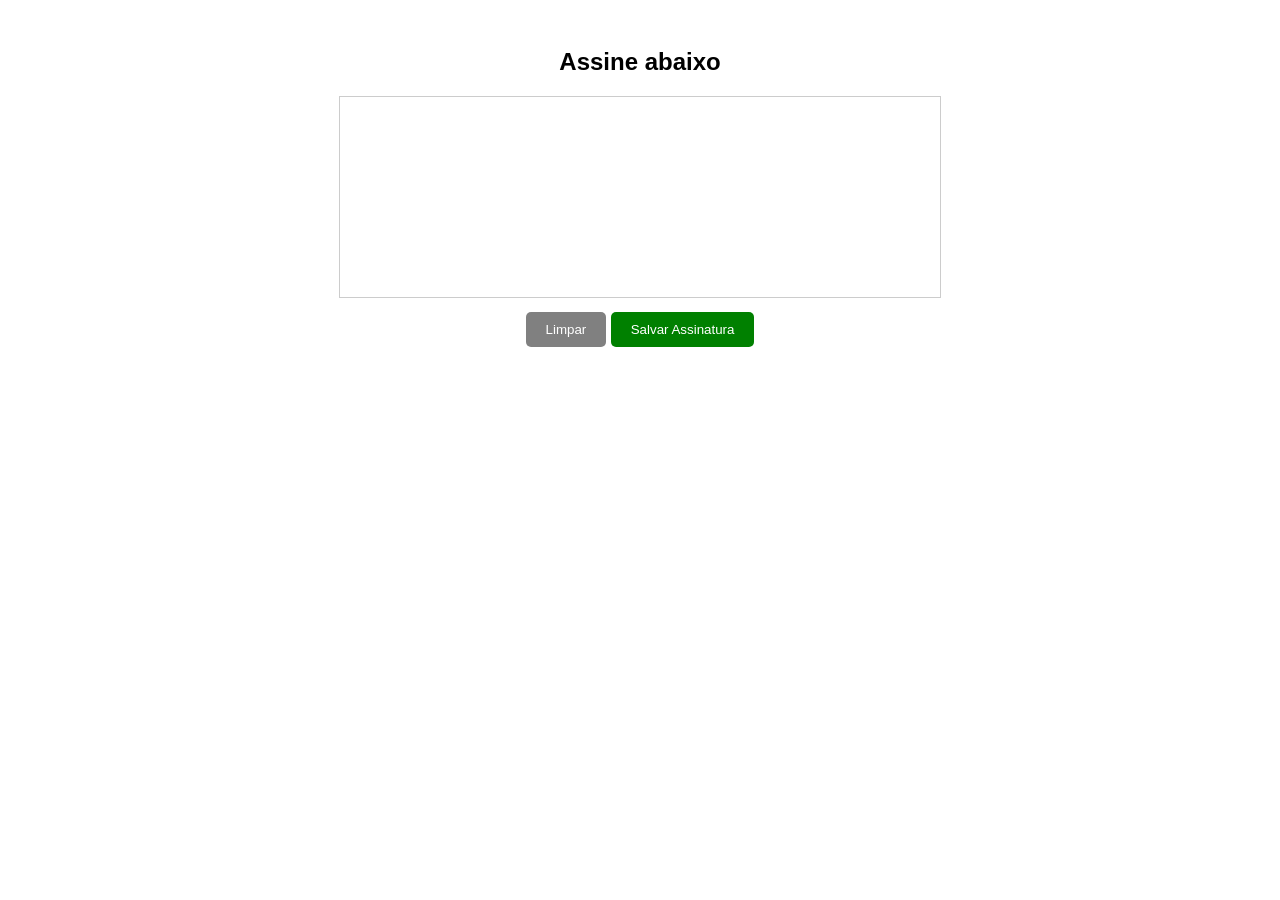
<file: templates/assinar.html>
<!DOCTYPE html>
<html lang="pt-BR">
<head>
<meta charset="UTF-8">
<title>Assinatura</title>

<style>
body {
    font-family: Arial;
    text-align: center;
    padding: 20px;
}

canvas{
    border:1px solid #ccc;
    width:100%;
    max-width:600px;
    height:200px;
    touch-action:none;
}

button {
    margin-top: 10px;
    padding: 10px 20px;
    border: none;
    border-radius: 5px;
    cursor: pointer;
}

.salvar {
    background: green;
    color: white;
}

.limpar {
    background: gray;
    color: white;
}
</style>

</head>
<body>

<h2>Assine abaixo</h2>

<canvas id="canvas" width="600" height="200"></canvas>

<br>

<button class="limpar" onclick="limpar()">Limpar</button>
<button class="salvar" onclick="salvar()">Salvar Assinatura</button>

<script>

const canvas = document.getElementById("canvas");
const ctx = canvas.getContext("2d");

let desenhando = false;

function getPosicao(e){

    const rect = canvas.getBoundingClientRect();

    if(e.touches){
        return {
            x: e.touches[0].clientX - rect.left,
            y: e.touches[0].clientY - rect.top
        };
    }

    return {
        x: e.offsetX,
        y: e.offsetY
    };
}

function iniciar(){
    desenhando = true;
}

function parar(){
    desenhando = false;
    ctx.beginPath();
}

function desenhar(e){

    if(!desenhando) return;

    e.preventDefault();

    const pos = getPosicao(e);

    ctx.lineWidth = 2;
    ctx.lineCap = "round";

    ctx.lineTo(pos.x, pos.y);
    ctx.stroke();

    ctx.beginPath();
    ctx.moveTo(pos.x, pos.y);
}

/* COMPUTADOR */

canvas.addEventListener("mousedown", iniciar);
canvas.addEventListener("mouseup", parar);
canvas.addEventListener("mousemove", desenhar);

/* CELULAR */

canvas.addEventListener("touchstart", iniciar);
canvas.addEventListener("touchend", parar);
canvas.addEventListener("touchmove", desenhar);

function limpar() {
    ctx.clearRect(
        0,
        0,
        canvas.width,
        canvas.height
    );
}

function salvar() {

    const assinatura = canvas.toDataURL("image/png");

    fetch("/salvar_assinatura/{{ item_id }}", {
        method: "POST",
        headers: {
            "Content-Type": "application/json"
        },
        body: JSON.stringify({
            assinatura: assinatura
        })
    })
    .then(r => r.json())
    .then(r => {
        alert(r.mensagem);
        window.location.href = "/";
    });
}

</script>

</body>
</html>
</file>
